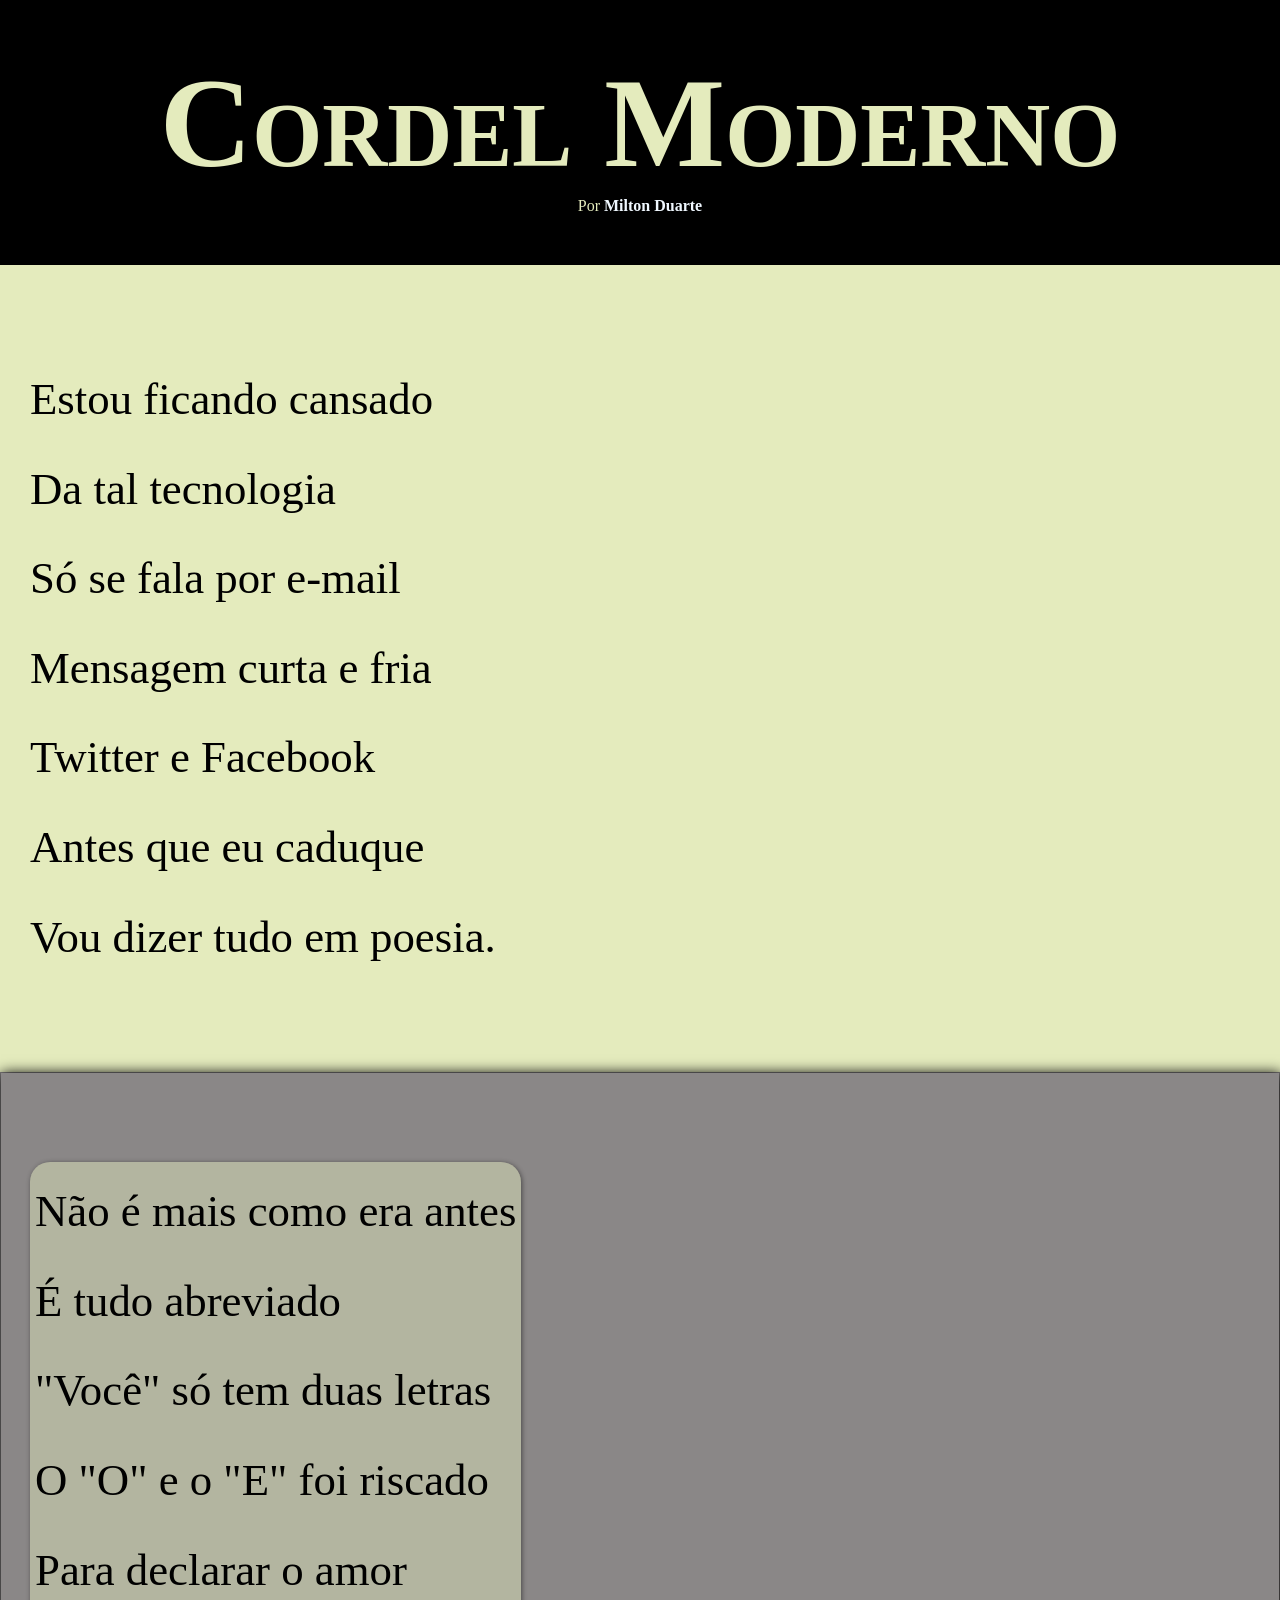
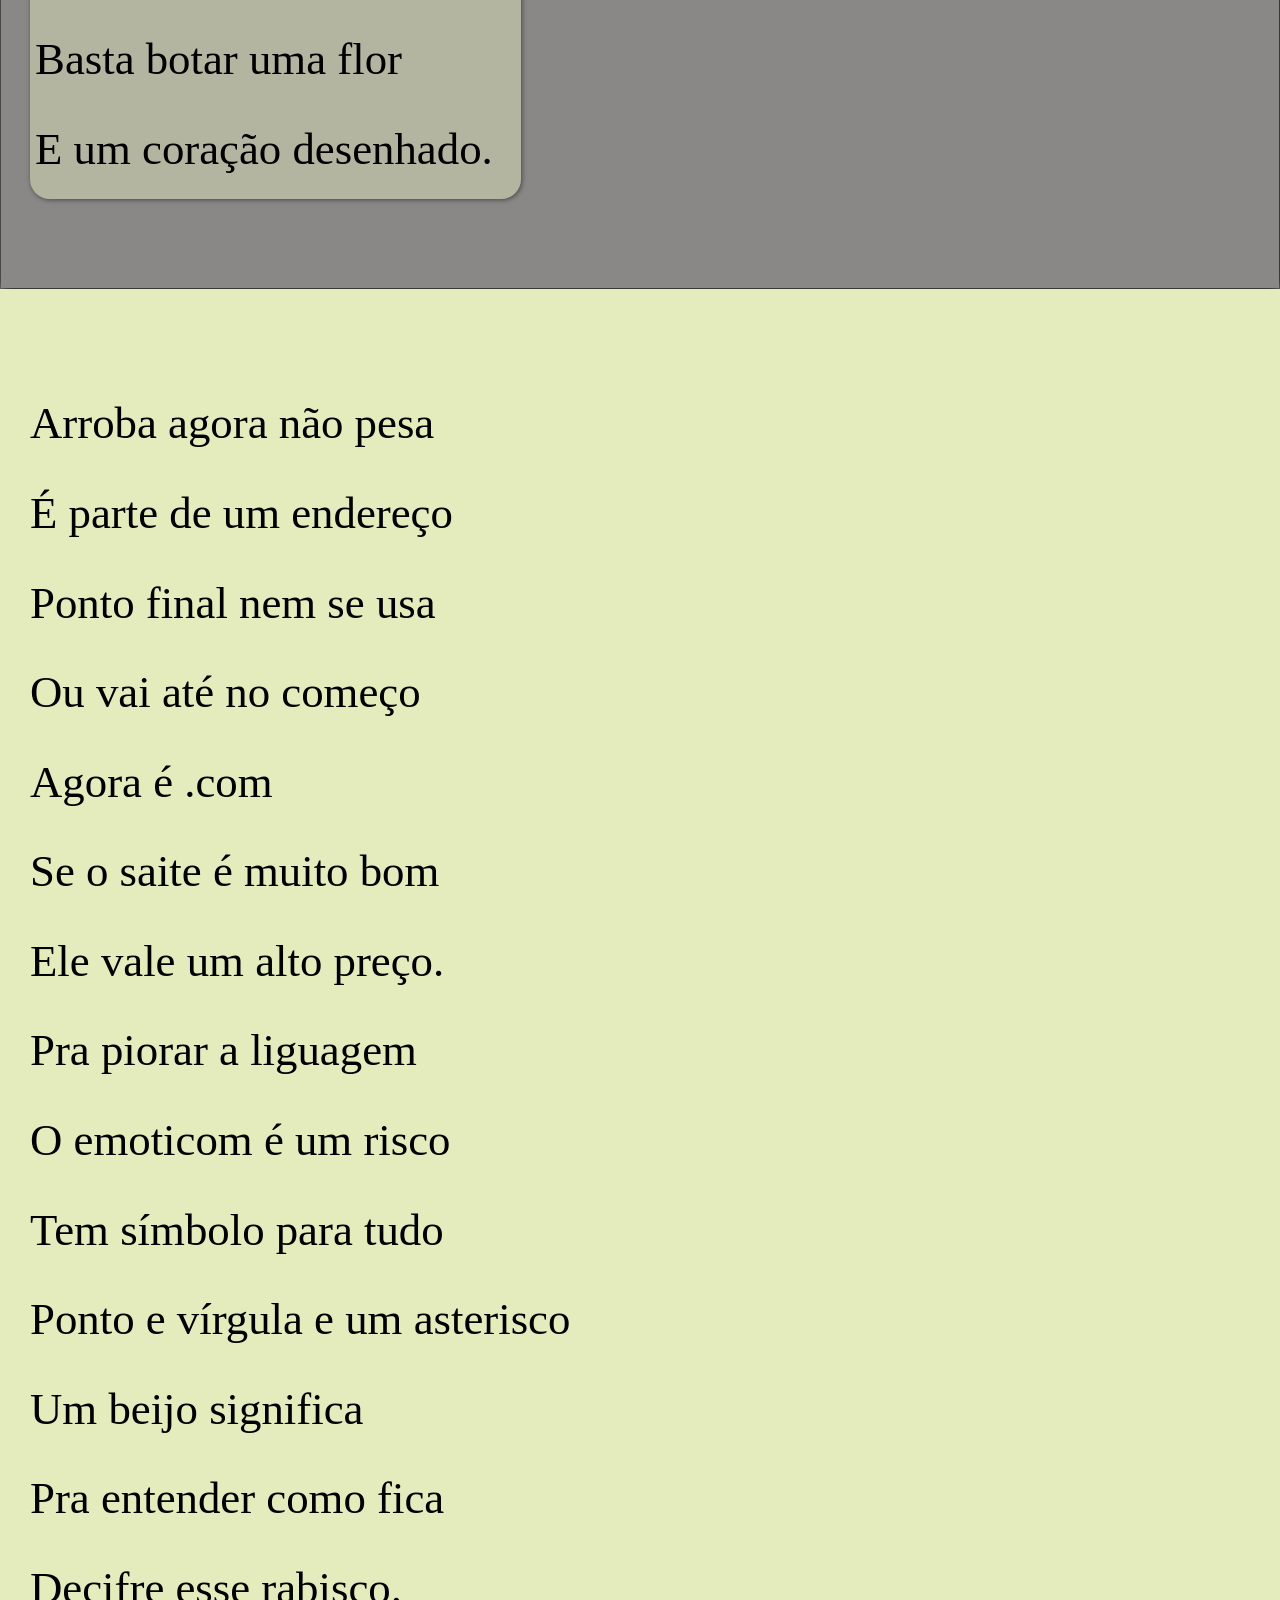
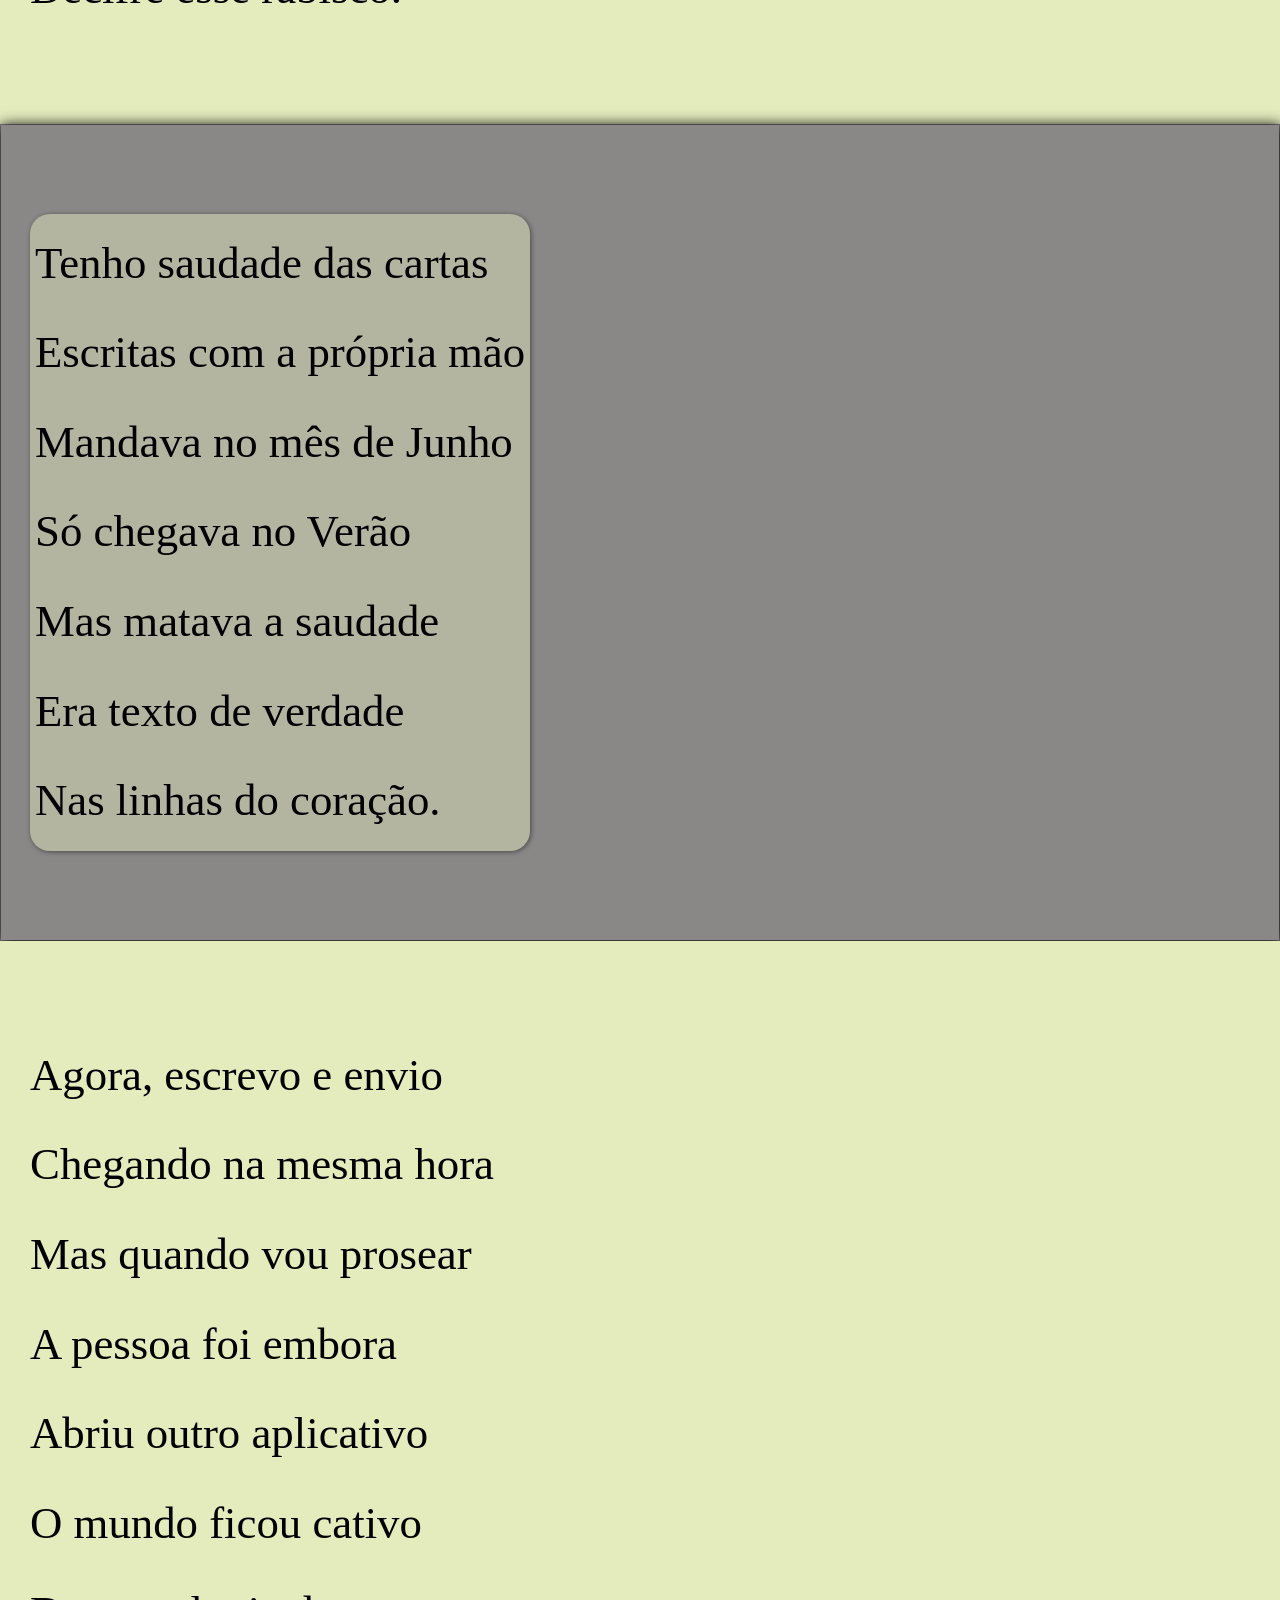
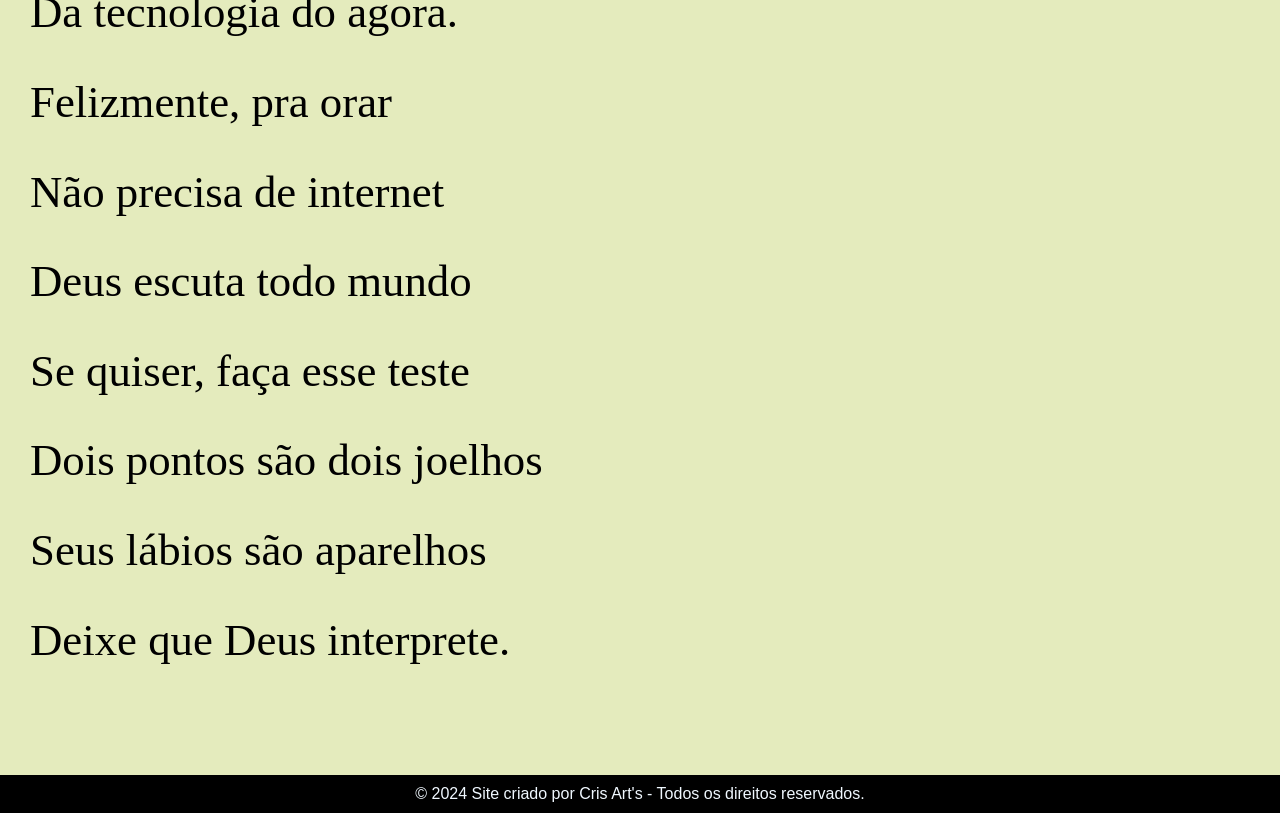
<file: index.html>
<!DOCTYPE html>
<html lang="pt-br">
  <head>
    <meta charset="UTF-8" />
    <meta name="viewport" content="width=device-width, initial-scale=1.0" />
    <link rel="stylesheet" href="style.css" />
    <title>Cordel_Moderno</title>
  </head>
  <body>
    <header>
      <h1>Cordel Moderno</h1>
      <p>
        Por
        <a href="https://www.recantodasletras.com.br/poesias/3186743"
          >Milton Duarte</a
        >
      </p>
    </header>

    <main>
        <section class="conteudo">
          <p>
            Estou ficando cansado <br />
            Da tal tecnologia <br />
            Só se fala por e-mail <br />
            Mensagem curta e fria <br />
            Twitter e Facebook <br />
            Antes que eu caduque <br />
            Vou dizer tudo em poesia.
          </p>
        </section>
        <section class="imagem" id="img01">
          <p>
            Não é mais como era antes <br />
            É tudo abreviado <br />
            "Você" só tem duas letras <br />
            O "O" e o "E" foi riscado <br />
            Para declarar o amor <br />
            Basta botar uma flor <br />
            E um coração desenhado. <br />
          </p>
        </section>
        <section class="conteudo">
          <p>
            Arroba agora não pesa <br />
            É parte de um endereço <br />
            Ponto final nem se usa <br />
            Ou vai até no começo <br />
            Agora é .com <br />
            Se o saite é muito bom <br />
            Ele vale um alto preço. <br />
          </p>
          <p>
            Pra piorar a liguagem <br />
            O emoticom é um risco <br />
            Tem símbolo para tudo <br />
            Ponto e vírgula e um asterisco <br />
            Um beijo significa <br />
            Pra entender como fica <br />
            Decifre esse rabisco.
          </p>
        </section>
        <section class="imagem" id="img02">
          <p>
            Tenho saudade das cartas <br />
            Escritas com a própria mão <br />
            Mandava no mês de Junho <br />
            Só chegava no Verão <br />
            Mas matava a saudade <br />
            Era texto de verdade <br />
            Nas linhas do coração.
          </p>
        </section>
        <section class="conteudo">
          <p>
            Agora, escrevo e envio <br />
            Chegando na mesma hora <br />
            Mas quando vou prosear <br />
            A pessoa foi embora <br />
            Abriu outro aplicativo <br />
            O mundo ficou cativo <br />
            Da tecnologia do agora. <br />
          </p>
          <p>
            Felizmente, pra orar <br />
            Não precisa de internet <br />
            Deus escuta todo mundo <br />
            Se quiser, faça esse teste <br />
            Dois pontos são dois joelhos <br />
            Seus lábios são aparelhos <br />
            Deixe que Deus interprete.
          </p>
        </section>
    </main>
    <footer>
      &copy; 2024 Site criado por Cris Art's - Todos os direitos reservados.
    </footer>
  </body>
</html>
</file>
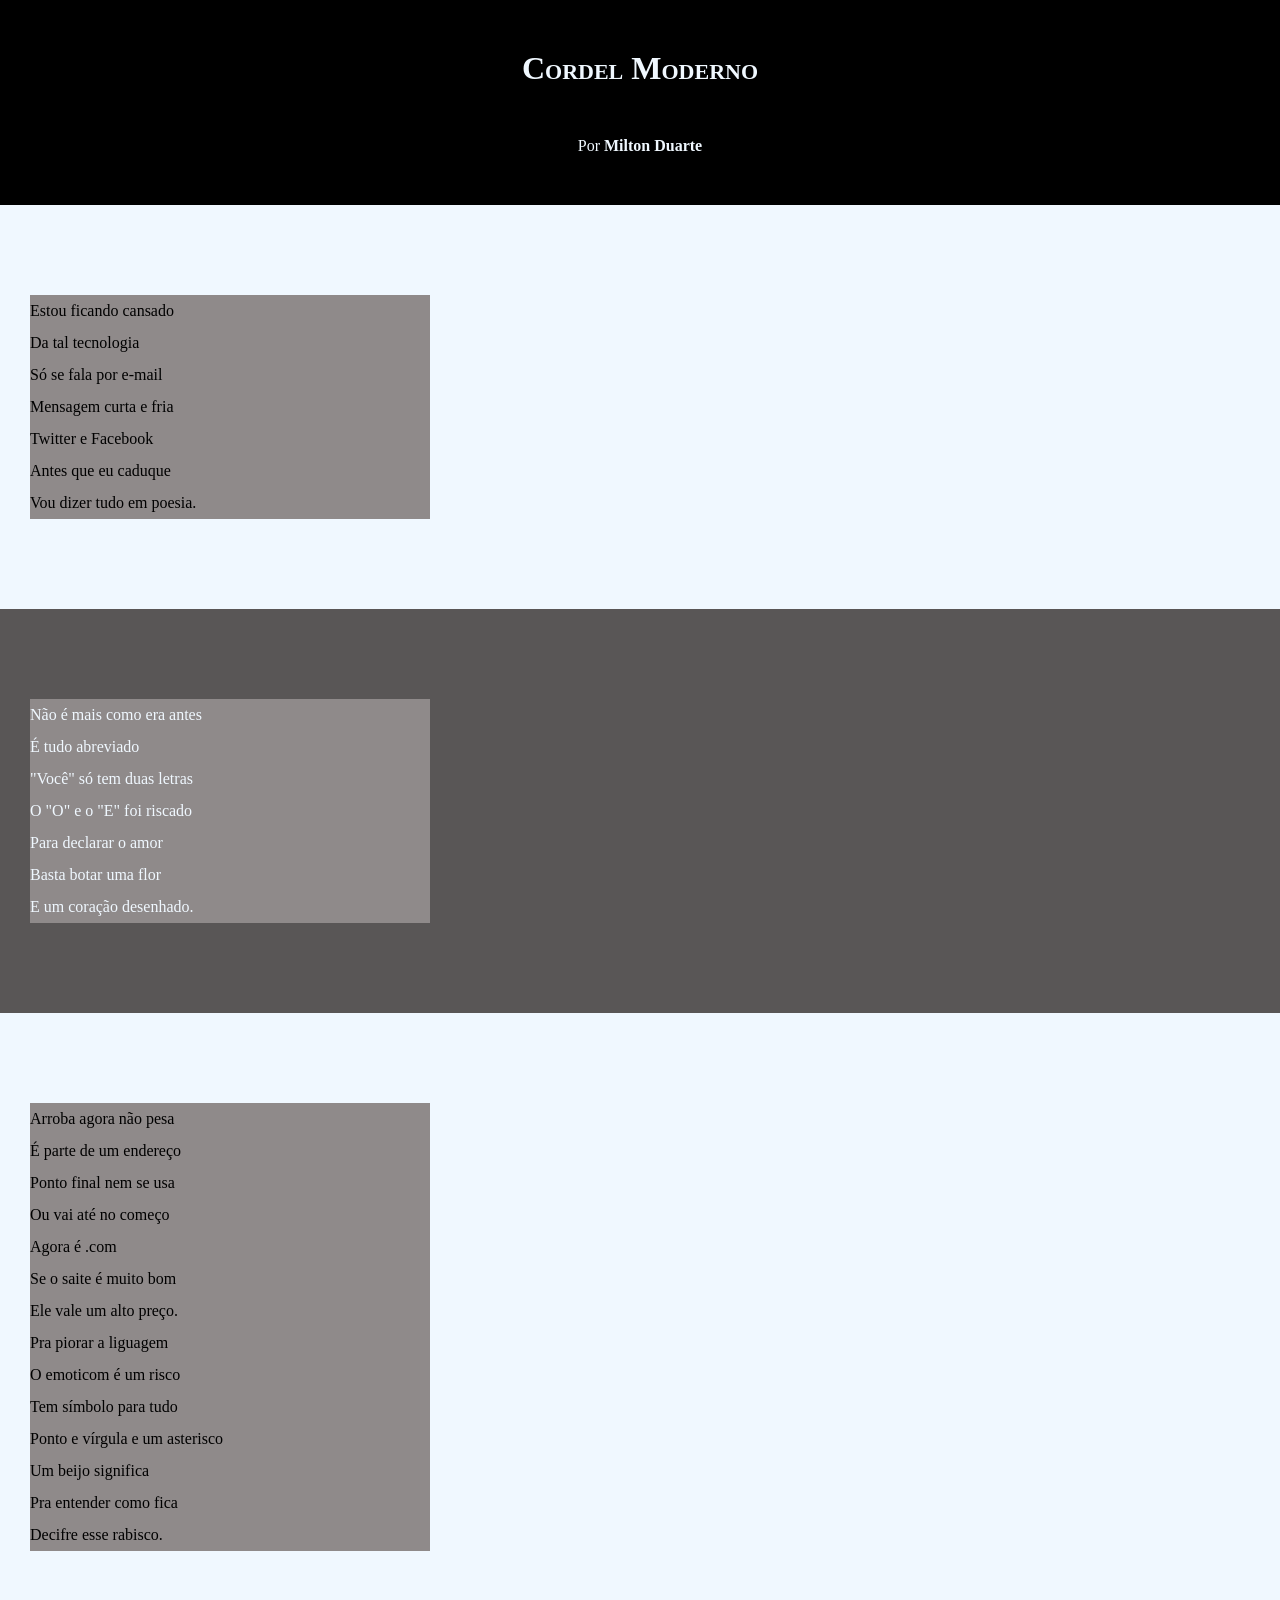
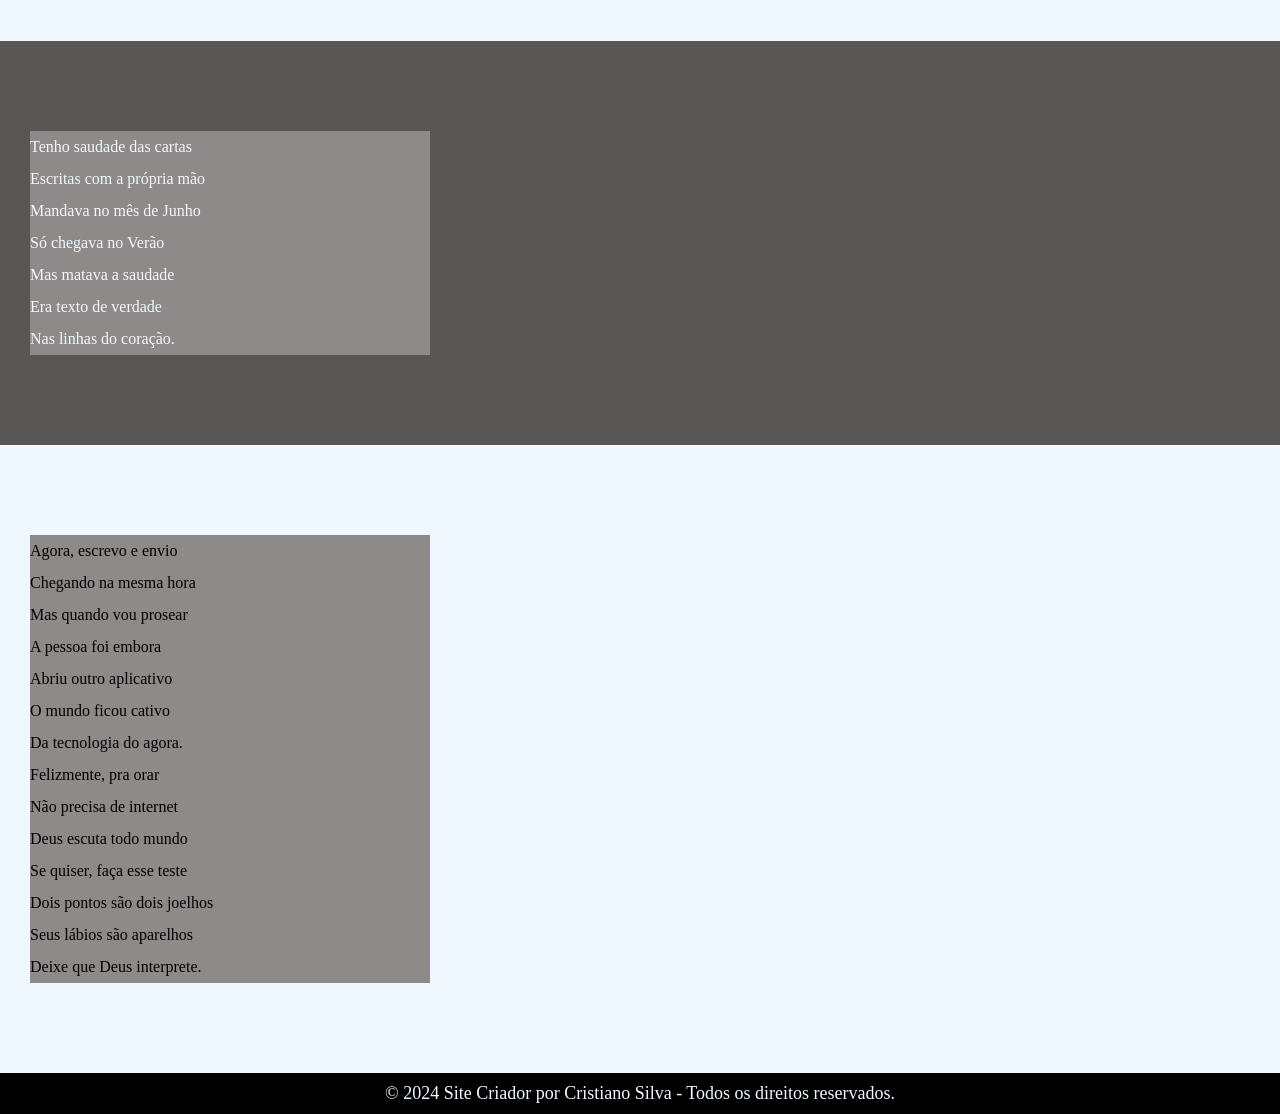
<file: d12/index.html>
<!DOCTYPE html>
<html lang="pt-br">
<head>
    <meta charset="UTF-8">
    <meta name="viewport" content="width=device-width, initial-scale=1.0">
    <link rel="stylesheet" href="main.css">
    <title></Cordel-Moderno></title>
</head>
<body>
        <header>
            <h1>Cordel Moderno</h1>
            <p>Por<a href="https://www.recantodasletras.com.br/poesias/3186743" target="_blank"> Milton Duarte</a></p>
        </header>

    <main>
        <section class="normal">
            <p>
                Estou ficando cansado <br>
                Da tal tecnologia <br>
                Só se fala por e-mail <br>
                Mensagem curta e fria <br>
                Twitter e Facebook <br>
                Antes que eu caduque <br>
                Vou dizer tudo em poesia.
            </p>
        </section>
        <section class="imagem">
            <p>
                Não é mais como era antes <br>
                É tudo abreviado <br>
                "Você" só tem duas letras <br>
                O "O" e o "E" foi riscado <br>
                Para declarar o amor <br>
                Basta botar uma flor <br>
                E um coração desenhado.
            </p>
        </section>
        <section class="normal">
            
                <p>
                    Arroba agora não pesa <br>
                    É parte de um endereço <br>
                    Ponto final nem se usa <br>
                    Ou vai até no começo <br>
                    Agora é .com <br>
                    Se o saite é muito bom <br>
                    Ele vale um alto preço. <br>
                </p>

                <p>
                    Pra piorar a liguagem <br>
                    O emoticom é um risco <br>
                    Tem símbolo para tudo <br>
                    Ponto e vírgula e um asterisco <br>
                    Um beijo significa <br>
                    Pra entender como fica <br>
                    Decifre esse rabisco. <br>
                </p>
           
        </section>
        <section class="imagem">
            <p>
                Tenho saudade das cartas <br>
                Escritas com a própria mão <br>
                Mandava no mês de Junho <br>
                Só chegava no Verão <br>
                Mas matava a saudade <br>
                Era texto de verdade <br>
                Nas linhas do coração.
            </p>
        </section>
        <section class="normal">
            <p>
                Agora, escrevo e envio <br>
                Chegando na mesma hora <br>
                Mas quando vou prosear <br>
                A pessoa foi embora <br>
                Abriu outro aplicativo <br>
                O mundo ficou cativo <br>
                Da tecnologia do agora. <br>
                Felizmente, pra orar <br>
                Não precisa de internet <br>
            </p>

            <p>
                Deus escuta todo mundo <br>
                Se quiser, faça esse teste <br>
                Dois pontos são dois joelhos <br>
                Seus lábios são aparelhos <br>
                Deixe que Deus interprete.
            </p>
        </section>
    </main>
    <footer>
        <p>&copy; 2024 Site Criador por Cristiano Silva - Todos os direitos reservados.</p>
    </footer>
</body>
</html>
</file>
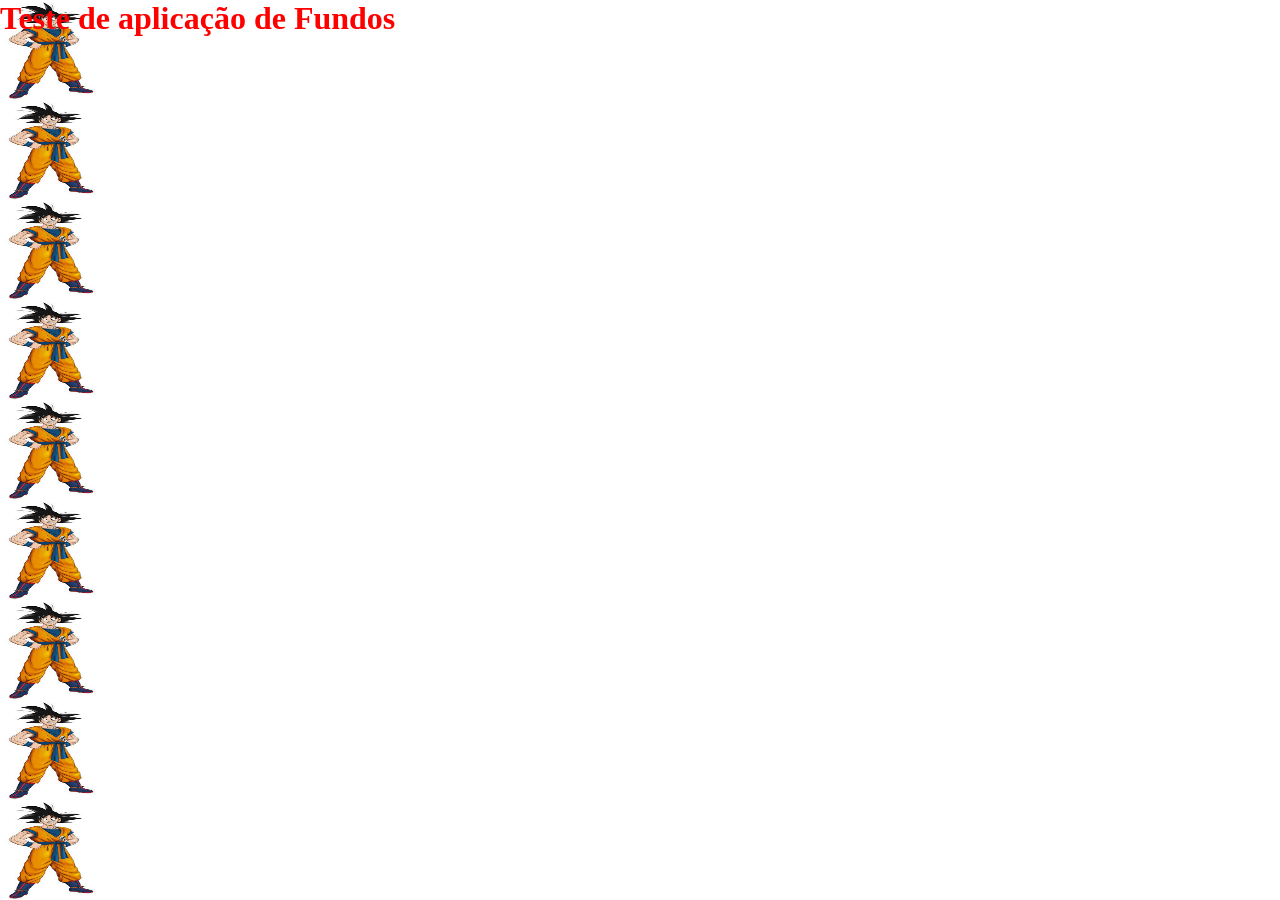
<file: ex22/fund02.html>
<!DOCTYPE html>
<html lang="pt-br">
<head>
    <meta charset="UTF-8">
    <meta name="viewport" content="width=device-width, initial-scale=1.0">
    <link rel="stylesheet" href="fund02.css">
    <title>Personalização de Fundos</title>
</head>
<body>
    <h1>Teste de aplicação de Fundos</h1>
</body>
</html>
</file>
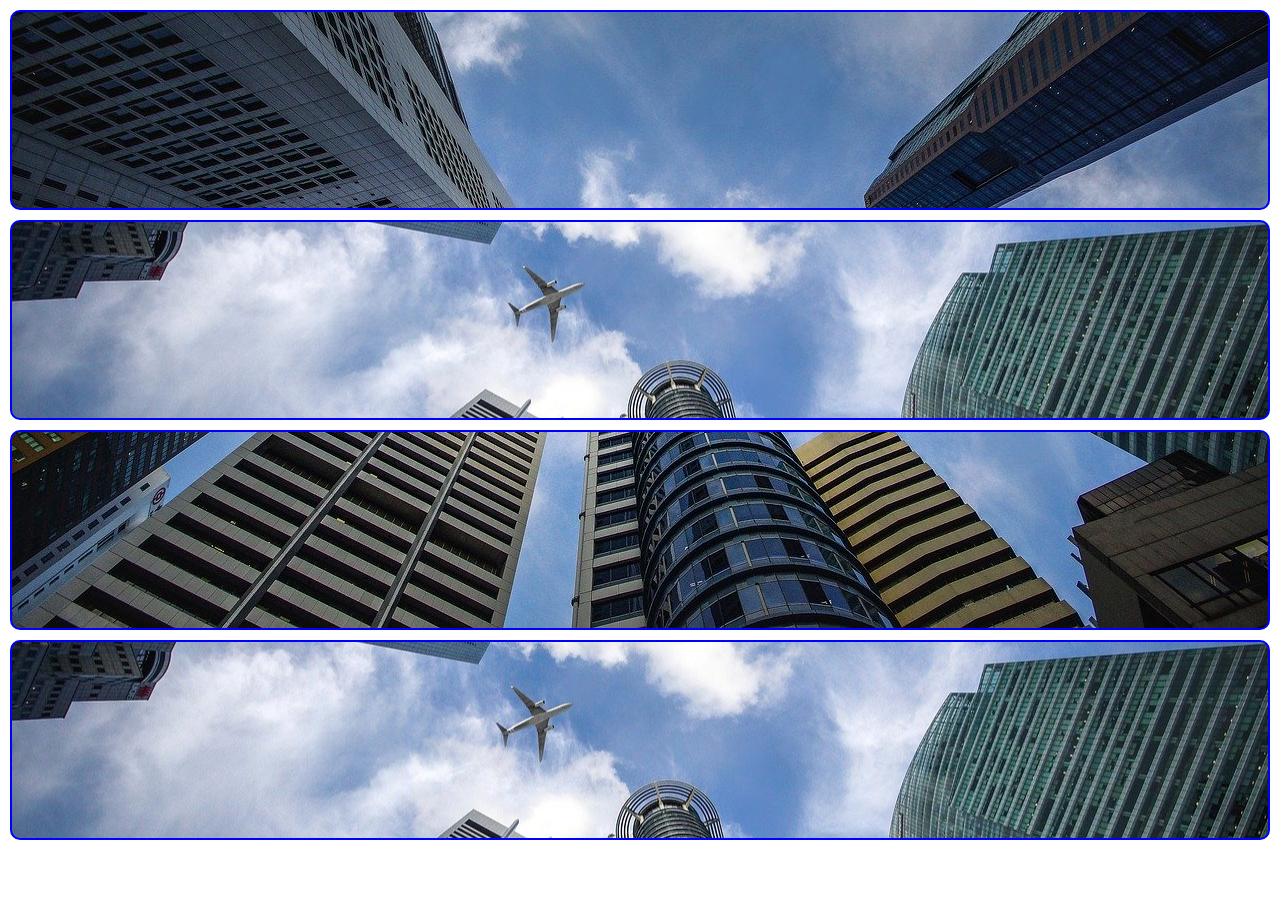
<file: ex22/fund03.html>
<!DOCTYPE html>
<html lang="en">
<head>
    <meta charset="UTF-8">
    <meta name="viewport" content="width=device-width, initial-scale=1.0">
    <link rel="stylesheet" href="fund03.css">
    <title>posição dos Fundos</title>
</head>
<body>
    <div class="bloco" id="q1">

    </div>
    
    <div class="bloco" id="q2">

    </div>
    
    <div class="bloco" id="q3">

    </div>
    
    <div class="bloco" id="q4">

    </div>
</body>
</html>
</file>
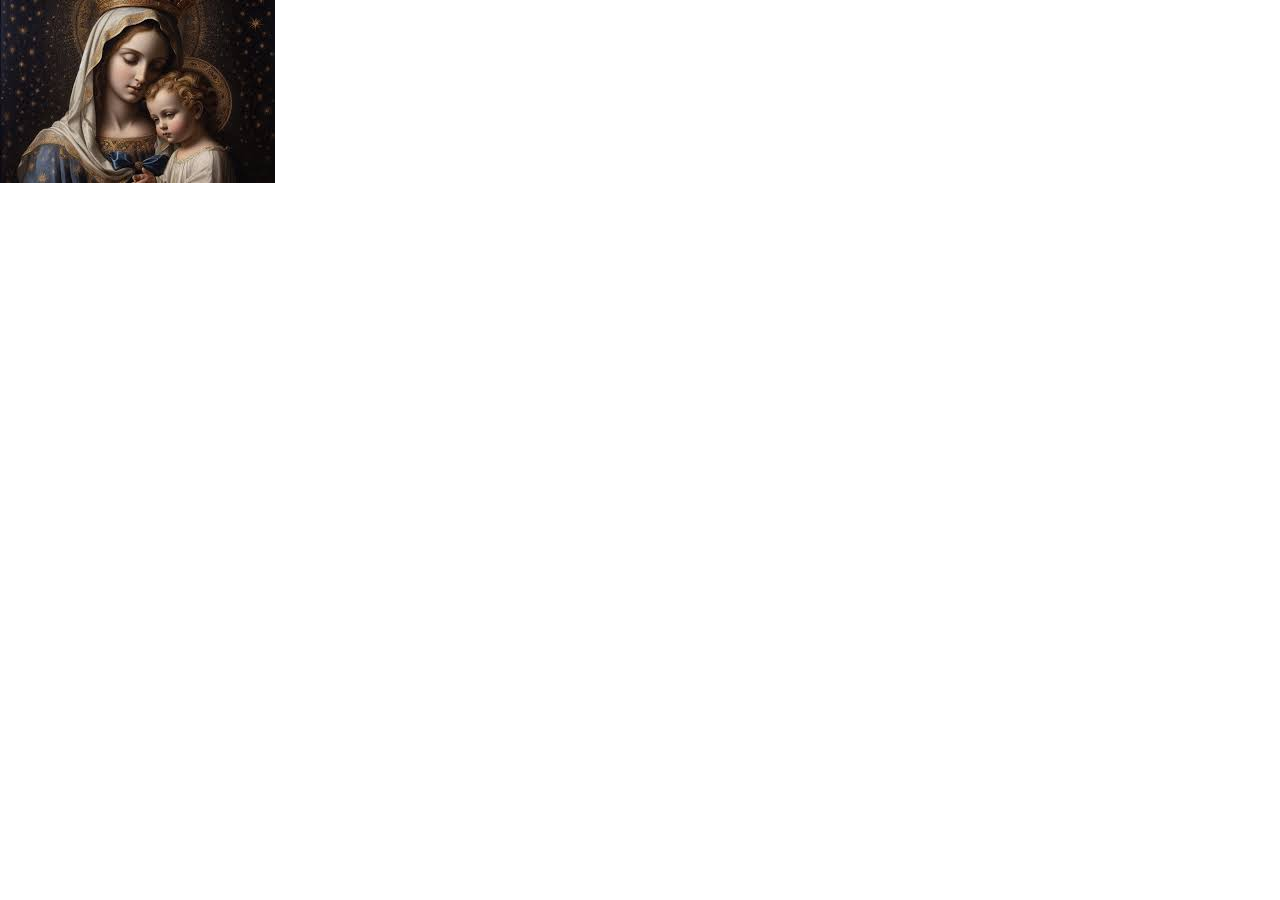
<file: ex22/fund04.html>
<!DOCTYPE html>
<html lang="pt-br">
<head>
    <meta charset="UTF-8">
    <meta name="viewport" content="width=device-width, initial-scale=1.0">
    <link rel="stylesheet" href="fund04.css">
    <title>Posicionamento</title>
</head>
<body>
    
</body>
</html>
</file>
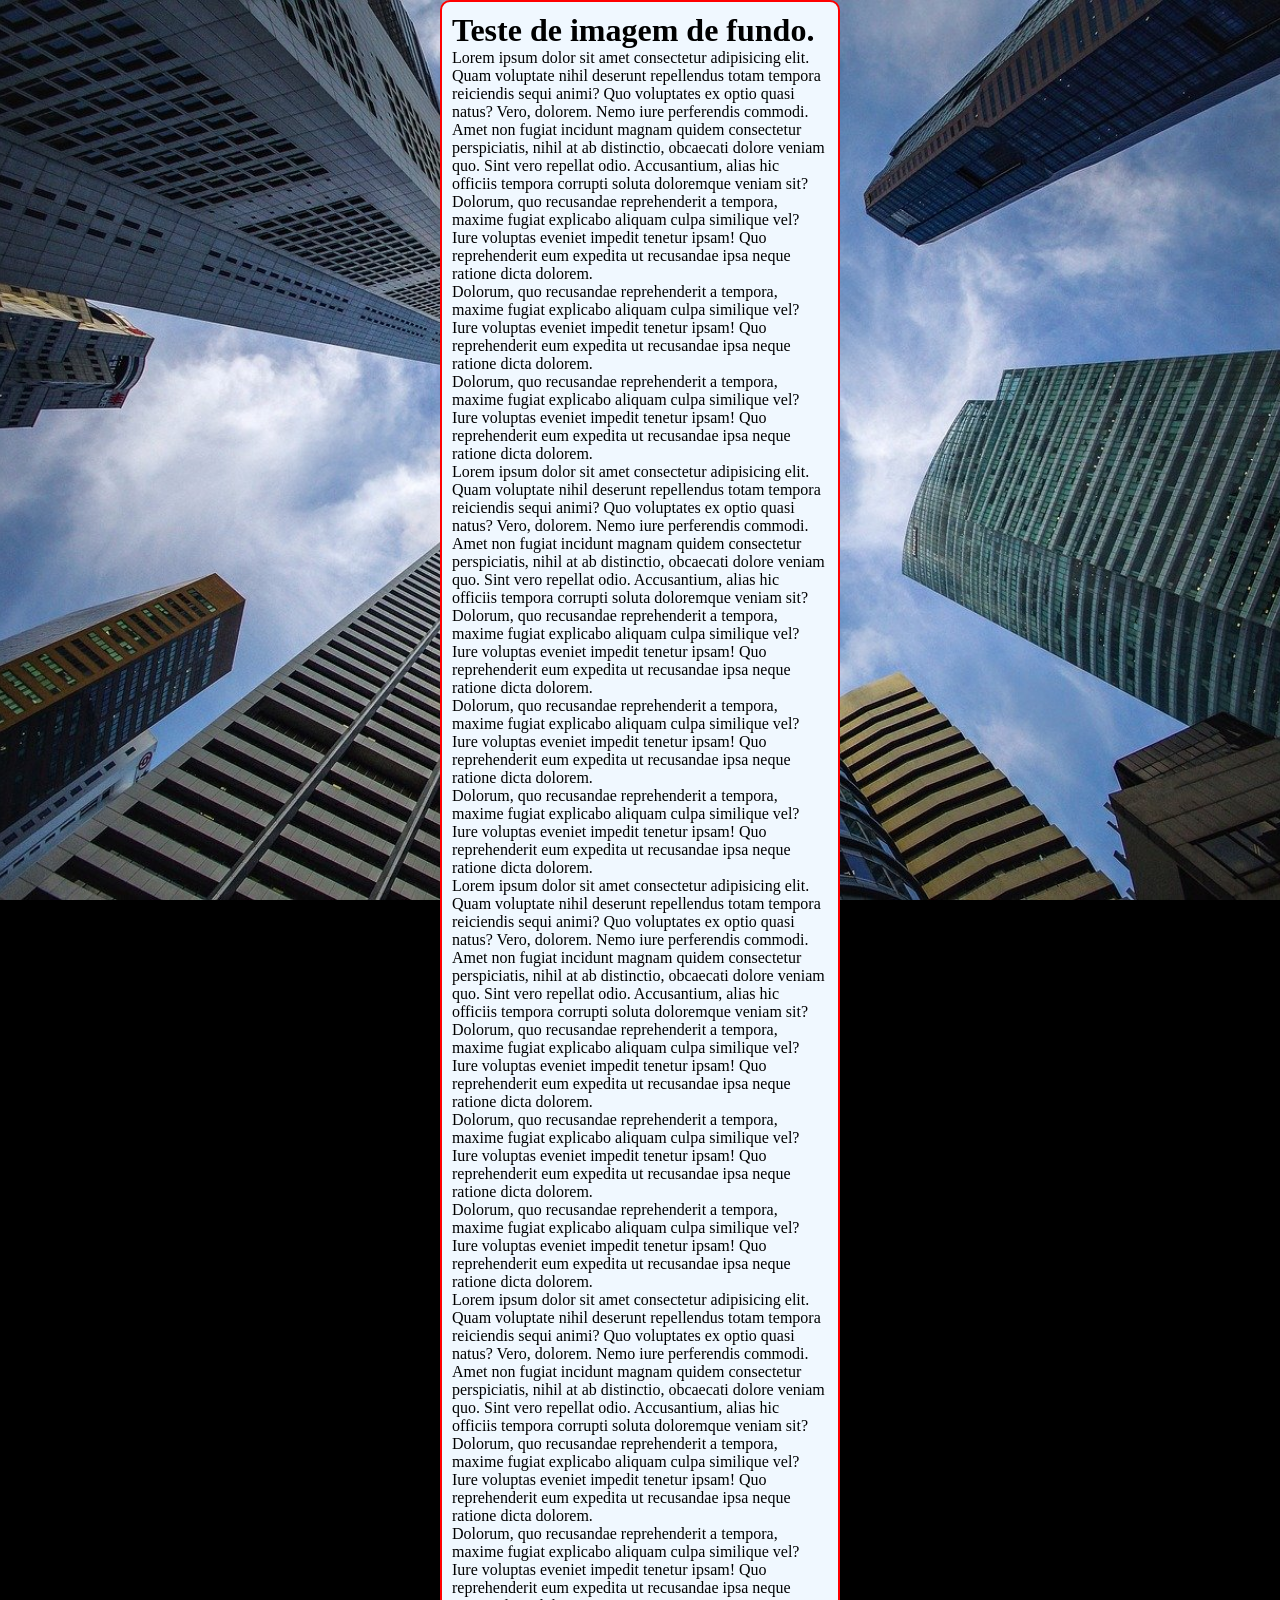
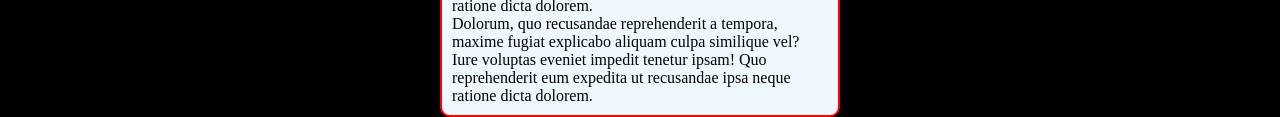
<file: ex22/fund06.html>
<!DOCTYPE html>
<html lang="pt-br">
<head>
    <meta charset="UTF-8">
    <meta name="viewport" content="width=device-width, initial-scale=1.0">
    <link rel="stylesheet" href="fund06.css">
    <title>Teste de Imagem</title>
</head>
<body>
    <main>
        <h1>Teste de imagem de fundo.</h1>
    <p>Lorem ipsum dolor sit amet consectetur adipisicing elit. Quam voluptate nihil deserunt repellendus totam tempora reiciendis sequi animi? Quo voluptates ex optio quasi natus? Vero, dolorem. Nemo iure perferendis commodi.
    Amet non fugiat incidunt magnam quidem consectetur perspiciatis, nihil at ab distinctio, obcaecati dolore veniam quo. Sint vero repellat odio. Accusantium, alias hic officiis tempora corrupti soluta doloremque veniam sit?
    Dolorum, quo recusandae reprehenderit a tempora, maxime fugiat explicabo aliquam culpa similique vel? Iure voluptas eveniet impedit tenetur ipsam! Quo reprehenderit eum expedita ut recusandae ipsa neque ratione dicta dolorem.</p>
    Dolorum, quo recusandae reprehenderit a tempora, maxime fugiat explicabo aliquam culpa similique vel? Iure voluptas eveniet impedit tenetur ipsam! Quo reprehenderit eum expedita ut recusandae ipsa neque ratione dicta dolorem.</p>
    Dolorum, quo recusandae reprehenderit a tempora, maxime fugiat explicabo aliquam culpa similique vel? Iure voluptas eveniet impedit tenetur ipsam! Quo reprehenderit eum expedita ut recusandae ipsa neque ratione dicta dolorem.</p>
    <p>Lorem ipsum dolor sit amet consectetur adipisicing elit. Quam voluptate nihil deserunt repellendus totam tempora reiciendis sequi animi? Quo voluptates ex optio quasi natus? Vero, dolorem. Nemo iure perferendis commodi.
        Amet non fugiat incidunt magnam quidem consectetur perspiciatis, nihil at ab distinctio, obcaecati dolore veniam quo. Sint vero repellat odio. Accusantium, alias hic officiis tempora corrupti soluta doloremque veniam sit?
        Dolorum, quo recusandae reprehenderit a tempora, maxime fugiat explicabo aliquam culpa similique vel? Iure voluptas eveniet impedit tenetur ipsam! Quo reprehenderit eum expedita ut recusandae ipsa neque ratione dicta dolorem.</p>
        Dolorum, quo recusandae reprehenderit a tempora, maxime fugiat explicabo aliquam culpa similique vel? Iure voluptas eveniet impedit tenetur ipsam! Quo reprehenderit eum expedita ut recusandae ipsa neque ratione dicta dolorem.</p>
        Dolorum, quo recusandae reprehenderit a tempora, maxime fugiat explicabo aliquam culpa similique vel? Iure voluptas eveniet impedit tenetur ipsam! Quo reprehenderit eum expedita ut recusandae ipsa neque ratione dicta dolorem.</p>
        <p>Lorem ipsum dolor sit amet consectetur adipisicing elit. Quam voluptate nihil deserunt repellendus totam tempora reiciendis sequi animi? Quo voluptates ex optio quasi natus? Vero, dolorem. Nemo iure perferendis commodi.
            Amet non fugiat incidunt magnam quidem consectetur perspiciatis, nihil at ab distinctio, obcaecati dolore veniam quo. Sint vero repellat odio. Accusantium, alias hic officiis tempora corrupti soluta doloremque veniam sit?
            Dolorum, quo recusandae reprehenderit a tempora, maxime fugiat explicabo aliquam culpa similique vel? Iure voluptas eveniet impedit tenetur ipsam! Quo reprehenderit eum expedita ut recusandae ipsa neque ratione dicta dolorem.</p>
            Dolorum, quo recusandae reprehenderit a tempora, maxime fugiat explicabo aliquam culpa similique vel? Iure voluptas eveniet impedit tenetur ipsam! Quo reprehenderit eum expedita ut recusandae ipsa neque ratione dicta dolorem.</p>
            Dolorum, quo recusandae reprehenderit a tempora, maxime fugiat explicabo aliquam culpa similique vel? Iure voluptas eveniet impedit tenetur ipsam! Quo reprehenderit eum expedita ut recusandae ipsa neque ratione dicta dolorem.</p>
            <p>Lorem ipsum dolor sit amet consectetur adipisicing elit. Quam voluptate nihil deserunt repellendus totam tempora reiciendis sequi animi? Quo voluptates ex optio quasi natus? Vero, dolorem. Nemo iure perferendis commodi.
                Amet non fugiat incidunt magnam quidem consectetur perspiciatis, nihil at ab distinctio, obcaecati dolore veniam quo. Sint vero repellat odio. Accusantium, alias hic officiis tempora corrupti soluta doloremque veniam sit?
                Dolorum, quo recusandae reprehenderit a tempora, maxime fugiat explicabo aliquam culpa similique vel? Iure voluptas eveniet impedit tenetur ipsam! Quo reprehenderit eum expedita ut recusandae ipsa neque ratione dicta dolorem.</p>
                Dolorum, quo recusandae reprehenderit a tempora, maxime fugiat explicabo aliquam culpa similique vel? Iure voluptas eveniet impedit tenetur ipsam! Quo reprehenderit eum expedita ut recusandae ipsa neque ratione dicta dolorem.</p>
                Dolorum, quo recusandae reprehenderit a tempora, maxime fugiat explicabo aliquam culpa similique vel? Iure voluptas eveniet impedit tenetur ipsam! Quo reprehenderit eum expedita ut recusandae ipsa neque ratione dicta dolorem.</p>
    </main>
</body>
</html>
</file>
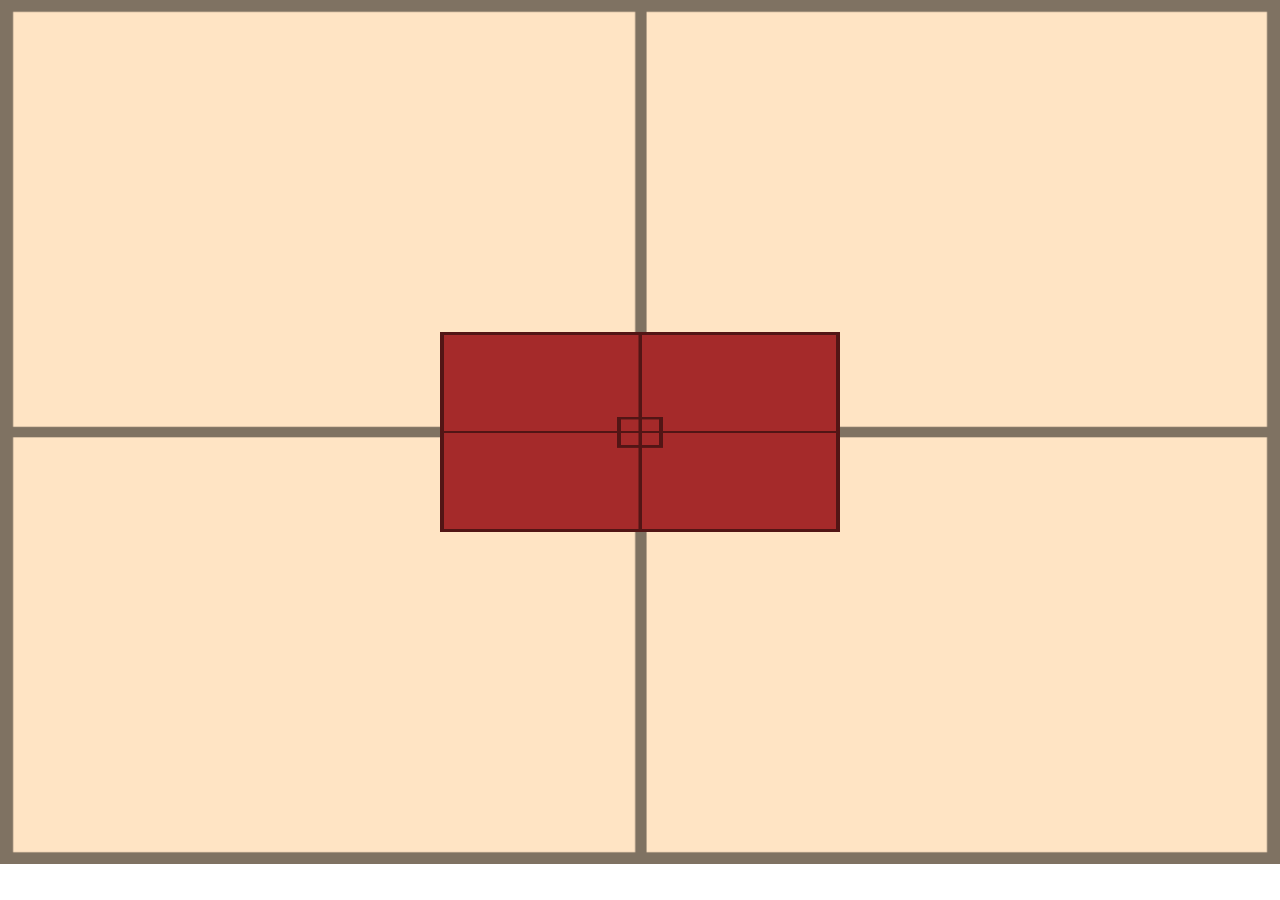
<file: ex22/fund07.html>
<!DOCTYPE html>
<html lang="pt-br">
<head>
    <meta charset="UTF-8">
    <meta name="viewport" content="width=device-width, initial-scale=1.0">
    <link rel="stylesheet" href="fundo07.css">
    <title>Aliamento vertical</title>
</head>
<body>
    <section id="container">
        <article id="conteudo">

        </article>

    </section>
</body>
</html>
</file>
<file: style.css>
* {
  margin: 0;
  padding: 0;
  box-sizing: border-box;
  font-size: 1em;
}
@import url("https://fonts.googleapis.com/css2?family=EB+Garamond:ital,wght@0,400..800;1,400..800&display=swap");
@import url("https://fonts.googleapis.com/css2?family=Dancing+Script:wght@400..700&display=swap");
:root {
  --font01: Verdana, Geneva, Tahoma, sans-serif;
  --font02: "EB Garamond", serif;
  --font03: "Dancing Script", cursive;
}

html,
body {
  background-color: rgb(138, 135, 135);
  min-height: 100vh;
  font-family: var(--font01);
}

header {
    
  background-color: black;
  color: rgb(228, 235, 189);
  text-align: center;
  font-family: var(--font02);
}

header > h1 {

  font-size: 10vw;
  padding-top: 50px;
  font-variant: small-caps;
  
}

header > p {
  padding-bottom: 50px;
}

a {
  text-decoration: none;
  color: aliceblue;
  font-weight: bolder;
}

a:hover {
  text-decoration: underline;
  color: rgb(80, 158, 222);
}
section {
  padding-top: 10vh;
  padding-bottom: 10vh;
  padding-left: 30px;
  line-height: 2em;
  font-size: 3.5vw;
  font-family: var(--font03);
}

section.conteudo {
  background-color: rgb(228, 235, 189);
  color: black;
}

section.imagem {
  background-color: rgb(60, 57, 57);
  box-shadow: 1px 1px 13px 0px black;
  color: rgb(0, 0, 0);
  background-size: cover;
  background-attachment: fixed;
}

section.imagem > p {
   display: inline-block; 
   padding: 5px;
  background-color: rgba(228, 235, 189, 0.454);
  border-radius: 20px;
  box-shadow: 1px 1px 5px 0px rgba(0, 0, 0, 0.472);;
  
}

section#img01{
    background-image: url(./imagens/background001.jpg);
    background-position: right center;
    
}

section#img02 {
    background-image: url(./imagens/background002.jpg);
    
}

footer {
  background-color: black;
  color: aliceblue;
  padding: 10px;
  text-align: center;
  font-size: 1em;
}
</file>
<file: d12/main.css>
* {
    margin: 0;
    padding: 0;
    box-sizing: border-box;
}

html, body {
    background-color: darkgray;
}

header {
    background-color: black;
    color: aliceblue;
    text-align: center;
}

header > h1 {
    padding-top: 50px;
    font-variant: small-caps;
}
header > p {
    padding: 50px;
}

a {
    color: aliceblue;
    text-decoration: none;
    font-weight: bold;
}

a:hover {
    text-decoration: underline;
    color: rgb(53, 233, 239);
}

section {
    padding-top: 10vh;
    padding-bottom: 10vh;
    line-height: 2em;
    padding-left: 30px;
}
section > p {
    width: 400px;
    background-color: rgb(143, 138, 138);
}
.normal {
    background-color: aliceblue;
    color: black;
}

.imagem {
    background-color: rgb(89, 86, 86);
    color: aliceblue;
}

footer {
    background-color: black;
    color: aliceblue;
    text-align: center;
    font-size: 18px;
    padding: 10px;
}
</file>
<file: ex22/fund02.css>
*{
    margin: 0;
    padding: 0;
    box-sizing: border-box;
}
h1 {
    color: red;
   
}
body {
    background-image: url([data-uri]) ;
    background-size: 100px 100px;
    background-repeat: repeat-y;
    
}
</file>
<file: ex22/fund03.css>
* {
    margin: 0;
    padding: 0;
    box-sizing: border-box;
}

.bloco {
    background-image: url(./img/wallpaper002.jpg);
    height: 200px;
    border: 2px solid blue;
    margin: 10px;
    border-radius: 10px;
}
#q1 {
    background-position: left top;
}
#q2 {
    background-position: left center;
}
#q3{
    background-position: right bottom;
}
#q4 {
    background-position: center center;
}
</file>
<file: ex22/fund04.css>
* {
    margin: 0;
    padding: 0;
    box-sizing: border-box;
}

body {
    height: 98vh;
    background-image: url([data-uri]);
    background-repeat: no-repeat;
    background-position: left top;
}
</file>
<file: ex22/fund06.css>
* {
    margin: 0;
    padding: 0;
    box-sizing: border-box;
}

body {
    height: 100vh;
    /* background-color: black;
    background-image: url(./img/wallpaper002.jpg);
    background-position: center center;
    background-repeat: no-repeat;
    background-size: cover;
    background-attachment: fixed; */
    /* background-color: black url(./img/wallpaper002.jpg); */
    background: black url(./img/wallpaper002.jpg) center center / cover no-repeat fixed;

    
}
main {
    background-color: aliceblue;
    max-width: 400px;
    padding: 10px;
    margin: auto;
    border: 2px solid red;
    border-radius: 10px;
}
</file>
<file: ex22/fundo07.css>
* {
    margin: 0;
    padding: 0;
    box-sizing: border-box;
}
#container {
    background-image: url(./img/target001.png);
    background-size: 100% 100%;
    position: relative;
    height: 96vh;
    background-color: bisque;
    padding: 10px;
}
#conteudo{
    background-image: url(./img/target001.png);
    background-size: 100% 100%;
    position: absolute;
    height: 200px;
    width: 400px;
    background-color: brown;
    left: 50%;
    top: 50%;
    transform: translate(-50%, -50%);
    

}
</file>
